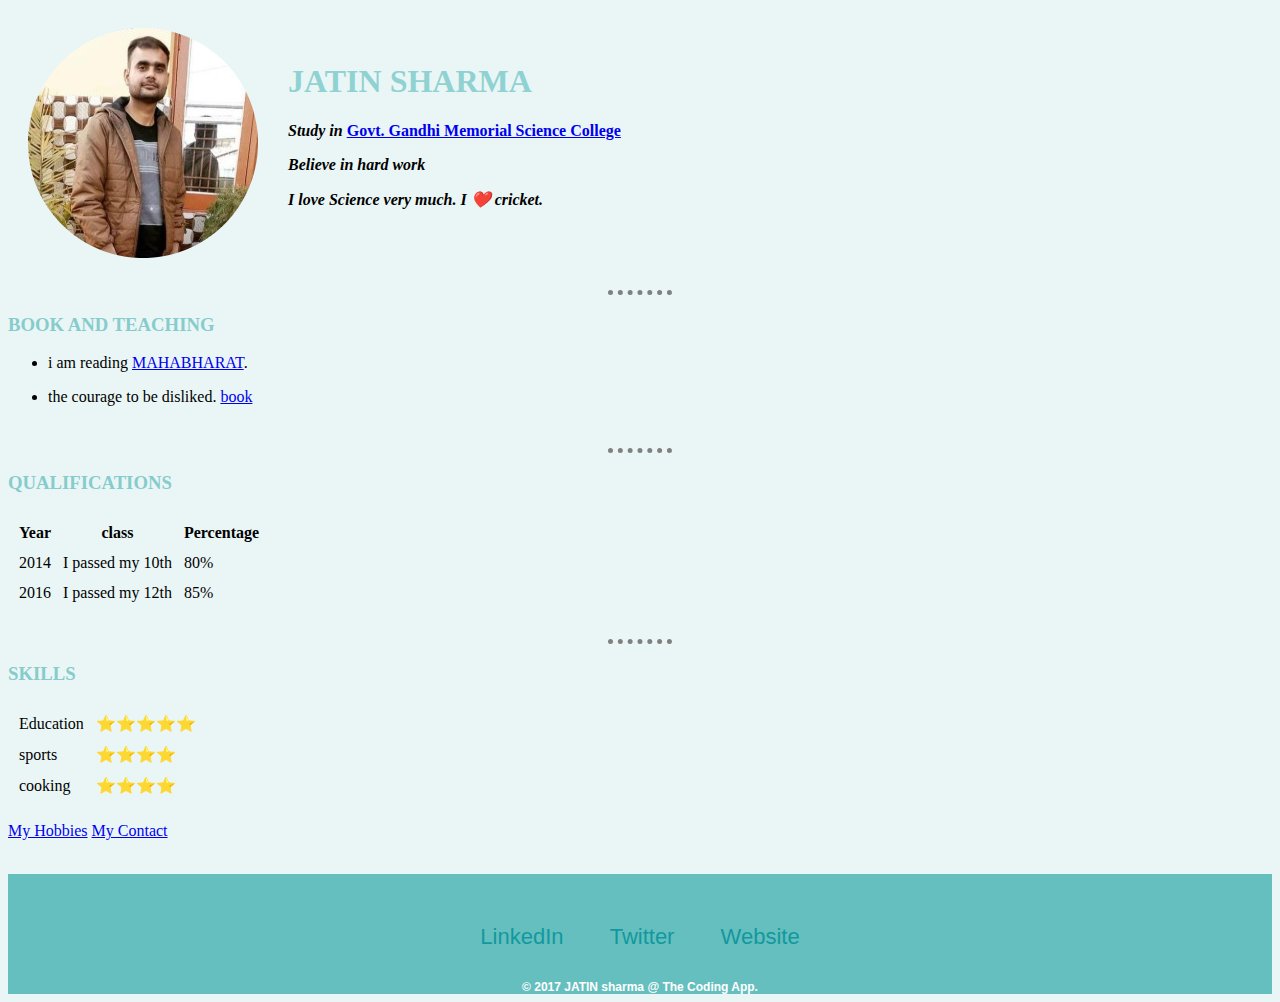
<file: index.html>
<!DOCTYPE html>
<html lang="en">

<head>

    <title>Jonny sharma </title>

    <link rel="stylesheet" href="style.css">
</head>

<body>

    <table cellpadding="10" cellspacing="10">
        <tr>
            <td><img src="jonny.jpg" alt=""></td>


            <td>
                <h1>JATIN SHARMA</h1>
                <em>
                    <h4>
                        <p> Study in
                </em> <strong> <a href="https://www.ggmsciencecollege.in/">Govt. Gandhi Memorial
                        Science College</a></p></strong>

                <p> <em> <b> <i>Believe in hard work </b> </i></em></p>

                <b> <i> I love Science very much. I ❤️ cricket.</i></b></h4>
                <br>

            </td>

        </tr>


    </table>

    <hr>

    <h3> BOOK AND TEACHING</h3>

    <ul>
        <li>
            <p>i am reading <a href="https://en.wikipedia.org/wiki/Mahabharata"> MAHABHARAT</a>.</p>
        </li>
        <li>
            <p>the courage to be disliked. <a
                    href="https://www.simonandschuster.com/books/The-Courage-to-Be-Disliked/Ichiro-Kishimi/9781501197277">book</a>
            </p>
        </li>
    </ul>

    <br>

    <hr>

    <h3>QUALIFICATIONS</h3>
    <table cellspacing="10">
        <thead>
            <tr>
                <th>Year</th>
                <th>class</th>
                <th>Percentage
                <th>
            </tr>

        </thead>



        <tbody>
            <tr>
                <td>2014</td>
                <td>I passed my 10th </td>
                <td>80%</td>
            </tr>
            <tr>
                <td>2016</td>
                <td>I passed my 12th</td>
                <td>85%</td>
            </tr>
        </tbody>
    </table>
    <br>
    <hr>

    <h3>SKILLS</h3>
    <table cellspacing="10">
        <tr>
            <td>Education</td>
            <td>⭐⭐⭐⭐⭐</td>
        </tr>
        <tr>
            <td>sports</td>
            <td>⭐⭐⭐⭐</td>
        </tr>
        <tr>
            <td>cooking</td>
            <td>⭐⭐⭐⭐</td>
        </tr>
    </table>
    <p><a href="hobbies.html">My Hobbies</a> <a href="CONTACT.html">My Contact</a></p>
    <br>
    <div class="social-media">
        <a class="a" href="https://www.linkedin.com/in/love-sharma-397b70218/">LinkedIn</a>
        <a class="a" href="https://twitter.com/lovesha07460190">Twitter</a>
        <a class="a" href="https://www.udemy.com/">Website</a> <br>
        <h6 style="color: white;margin-bottom:0px;margin-top: 30px;font-size:0.75rem"> © 2017 JATIN sharma @ The Coding
            App.</h6>

    </div>

</body>

</html>
</file>
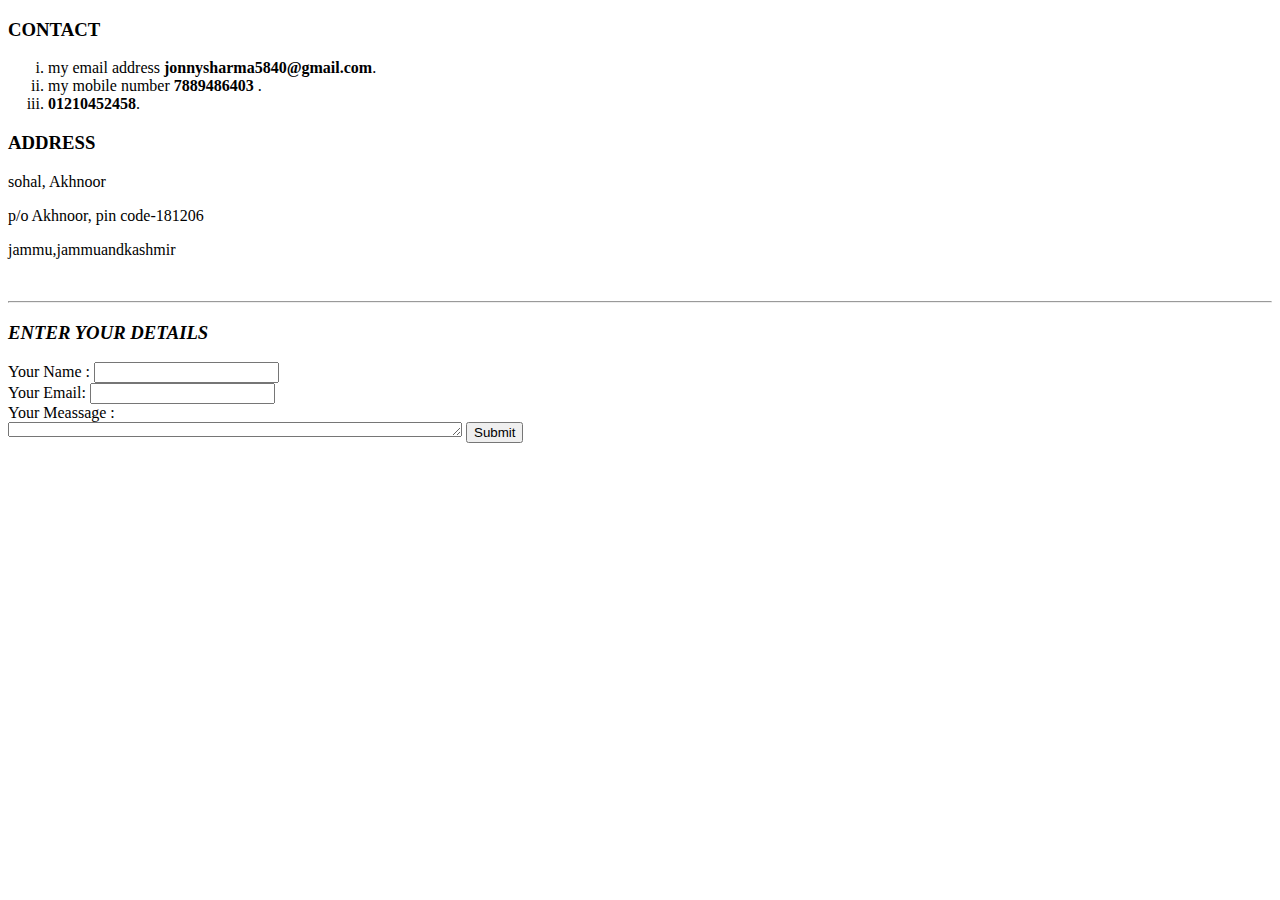
<file: CONTACT.html>
<!DOCTYPE html>
<html lang="en">

<head>
    <title>CONTACT</title>
</head>

<body>
    <h3><strong>CONTACT</strong></h3>
    <ol type="i">
        <li>my email address <b>jonnysharma5840@gmail.com</b>. </li>
        <li>my mobile number <b>7889486403</b> .</li>
        <li><b>01210452458</b>. </li>
    </ol>

    <h3> ADDRESS</h3>
    <p> sohal, Akhnoor </p>

    <p> p/o Akhnoor, pin code-181206 </p>

    <p> jammu,jammuandkashmir </p>
    <br>

    <hr>

    <h3><i>ENTER YOUR DETAILS</i></h3>


    <form class="" action="mailto:lovesharma7670@gmail.com" method="post" enctype="text/plain">
        <label>Your Name :</label>
        <input type="text" name="yourname"> <br>
        <label>Your Email:</label>
        <input type="email" name="youremail"> <br>
        <label>Your Meassage :</label> <br>
        <textarea name="yourmessage" id="" cols="30" rows="10" style="width: 448px; height: 9px;"></textarea>
        <input type="submit" name="">

    </form>

</body>

</html>
</file>
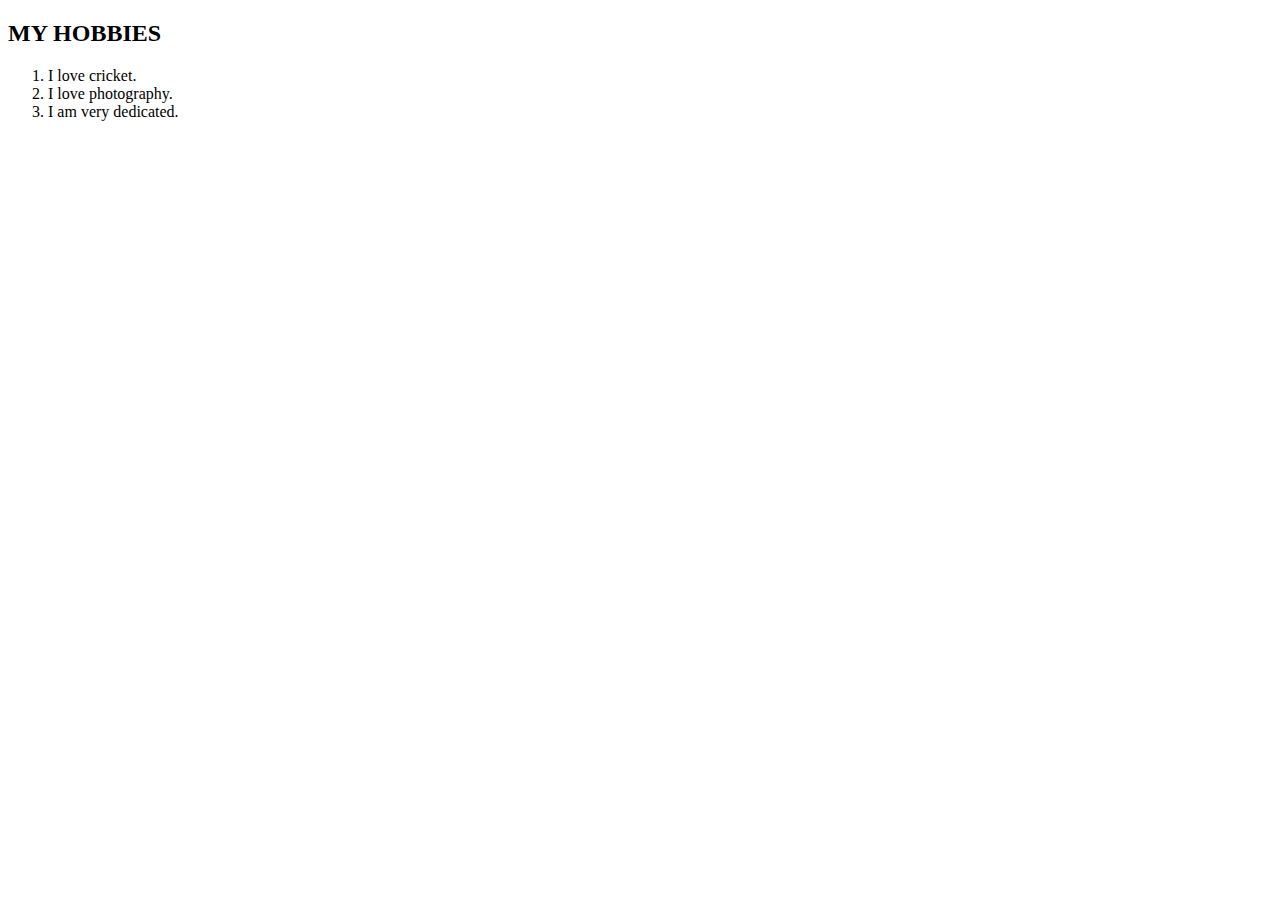
<file: hobbies.html>
<!DOCTYPE html>
<html lang="en">

<head>
    <title>HOBBIES</title>
</head>

<body>

    <h2>MY HOBBIES</h2>
    <ol type="1">
        <li>I love cricket.</li>
        <li>I love photography.</li>
        <li>I am very dedicated.</li>
    </ol>

</body>

</html>
</file>
<file: style.css>
body {
    background-color: #EAF6F6;
    margin: 8px;
}

hr {
    border-style: none;
    border-top-style: dotted;
    border-color: grey;
    border-width: 5px;
    width: 5%;
}

h1 {
    color: rgb(144, 210, 210);
}

h3 {
    color: rgb(134, 204, 204);
}

.social-media {
    text-align: center;
    background-color: #66BFBF;
    text-decoration: none;
    padding-top: 50px;
    padding-bottom: 0px;

    font-size: 22px;
    font-family: Arial, Helvetica, sans-serif;

}

.a {
    text-decoration: none;
    color: #11999E;
    padding-right: 20px;
    padding-left: 20px;
}

.a:hover {
    color: #EAF6F6;
}
</file>
